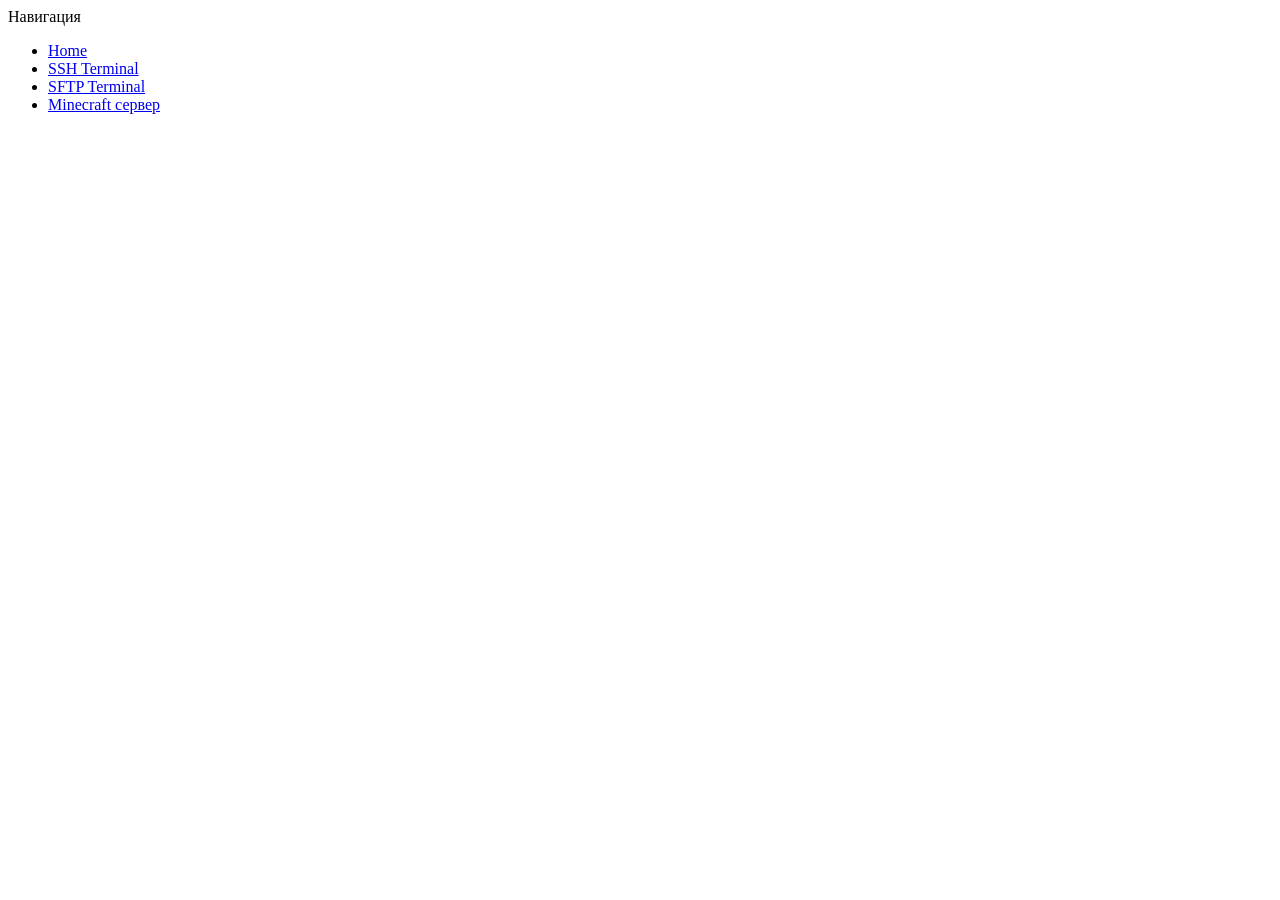
<file: templates/index.html>
<!DOCTYPE html>
<html lang="en">
<head>
    <meta charset="UTF-8">
    <title>Title</title>
</head>
<body>
<a>Навигация</a>
<ul>
    <li><a href="/">Home</a></li>
    <li><a href="/sshterminal">SSH Terminal</a></li>
    <li><a href="/sftp">SFTP Terminal</a></li>
    <li><a href="/mine">Minecraft сервер</a></li>
</ul>

</body>
</html>
</file>
